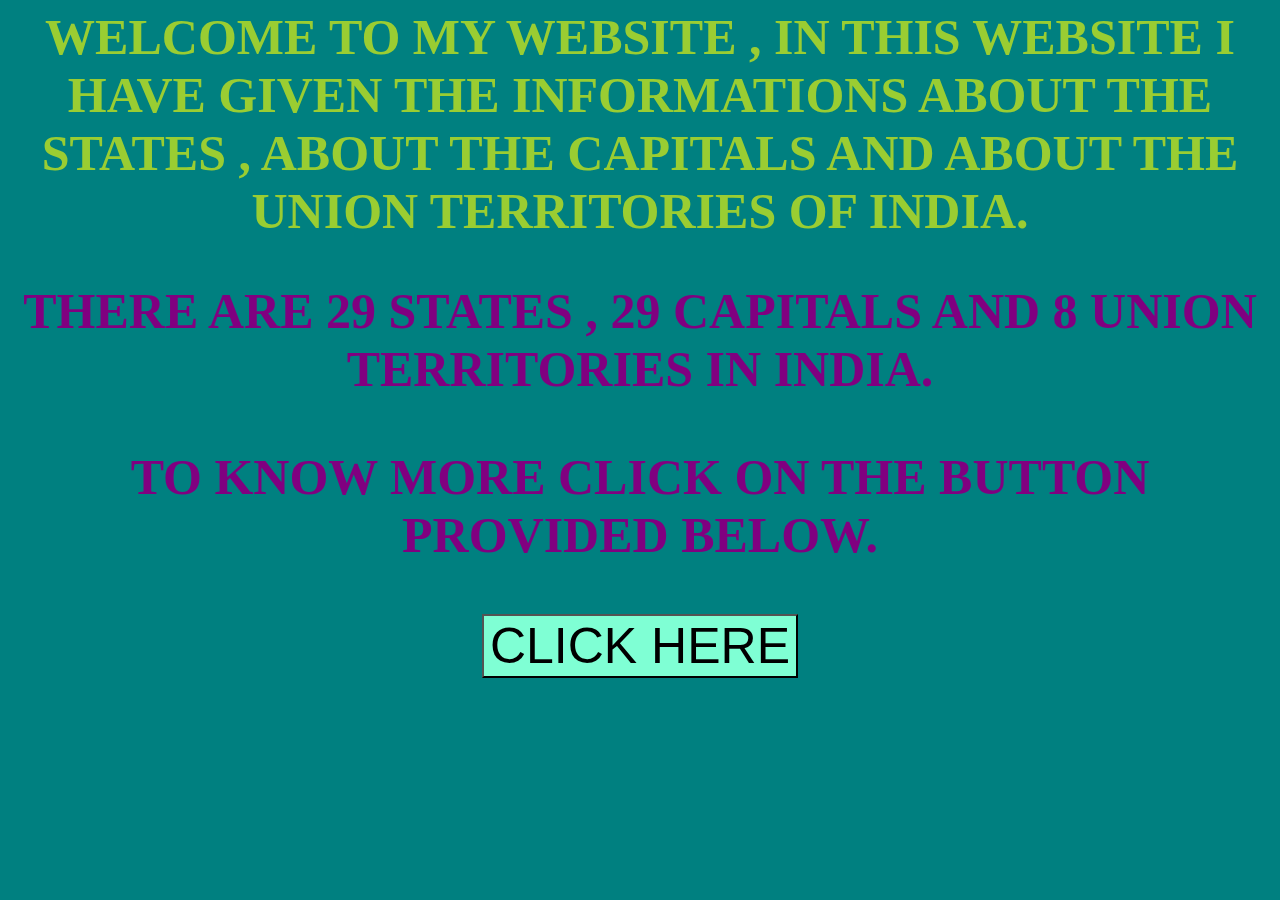
<file: index.html>
<html>
    <head>
        <title>ABOUT INDIA</title>
        <link rel="stylesheet" type="text/css" href="style.css">
        <script src="main.js"></script>
    </head>
    <body>
        <center>
        <h1 class="heading">WELCOME TO MY WEBSITE , IN THIS WEBSITE I HAVE GIVEN THE INFORMATIONS ABOUT THE STATES , ABOUT THE CAPITALS AND ABOUT THE UNION TERRITORIES OF INDIA.</h1>
      <h2 class="heading2">THERE ARE 29 STATES , 29 CAPITALS AND 8 UNION TERRITORIES IN INDIA.</h2>
        <h3 class="heading2">TO KNOW MORE CLICK ON THE BUTTON PROVIDED BELOW.</h3>
  <button class="button1" onclick="change()">CLICK HERE</button>
</center>
    </body>
</html>
</file>
<file: style.css>
body{
    background-color:teal;
}

.heading{
    font-family:Cambria, Cochin, Georgia, Times, 'Times New Roman', serif;
    color: yellowgreen;
    font-size: 50px;
}

.heading2{
    font-family:Cambria, Cochin, Georgia, Times, 'Times New Roman', serif;
    color: purple;
    font-size: 50px;
}

.button1{
    background-color: aquamarine;
    font-size: 50px;
    cursor: pointer;
}
</file>
